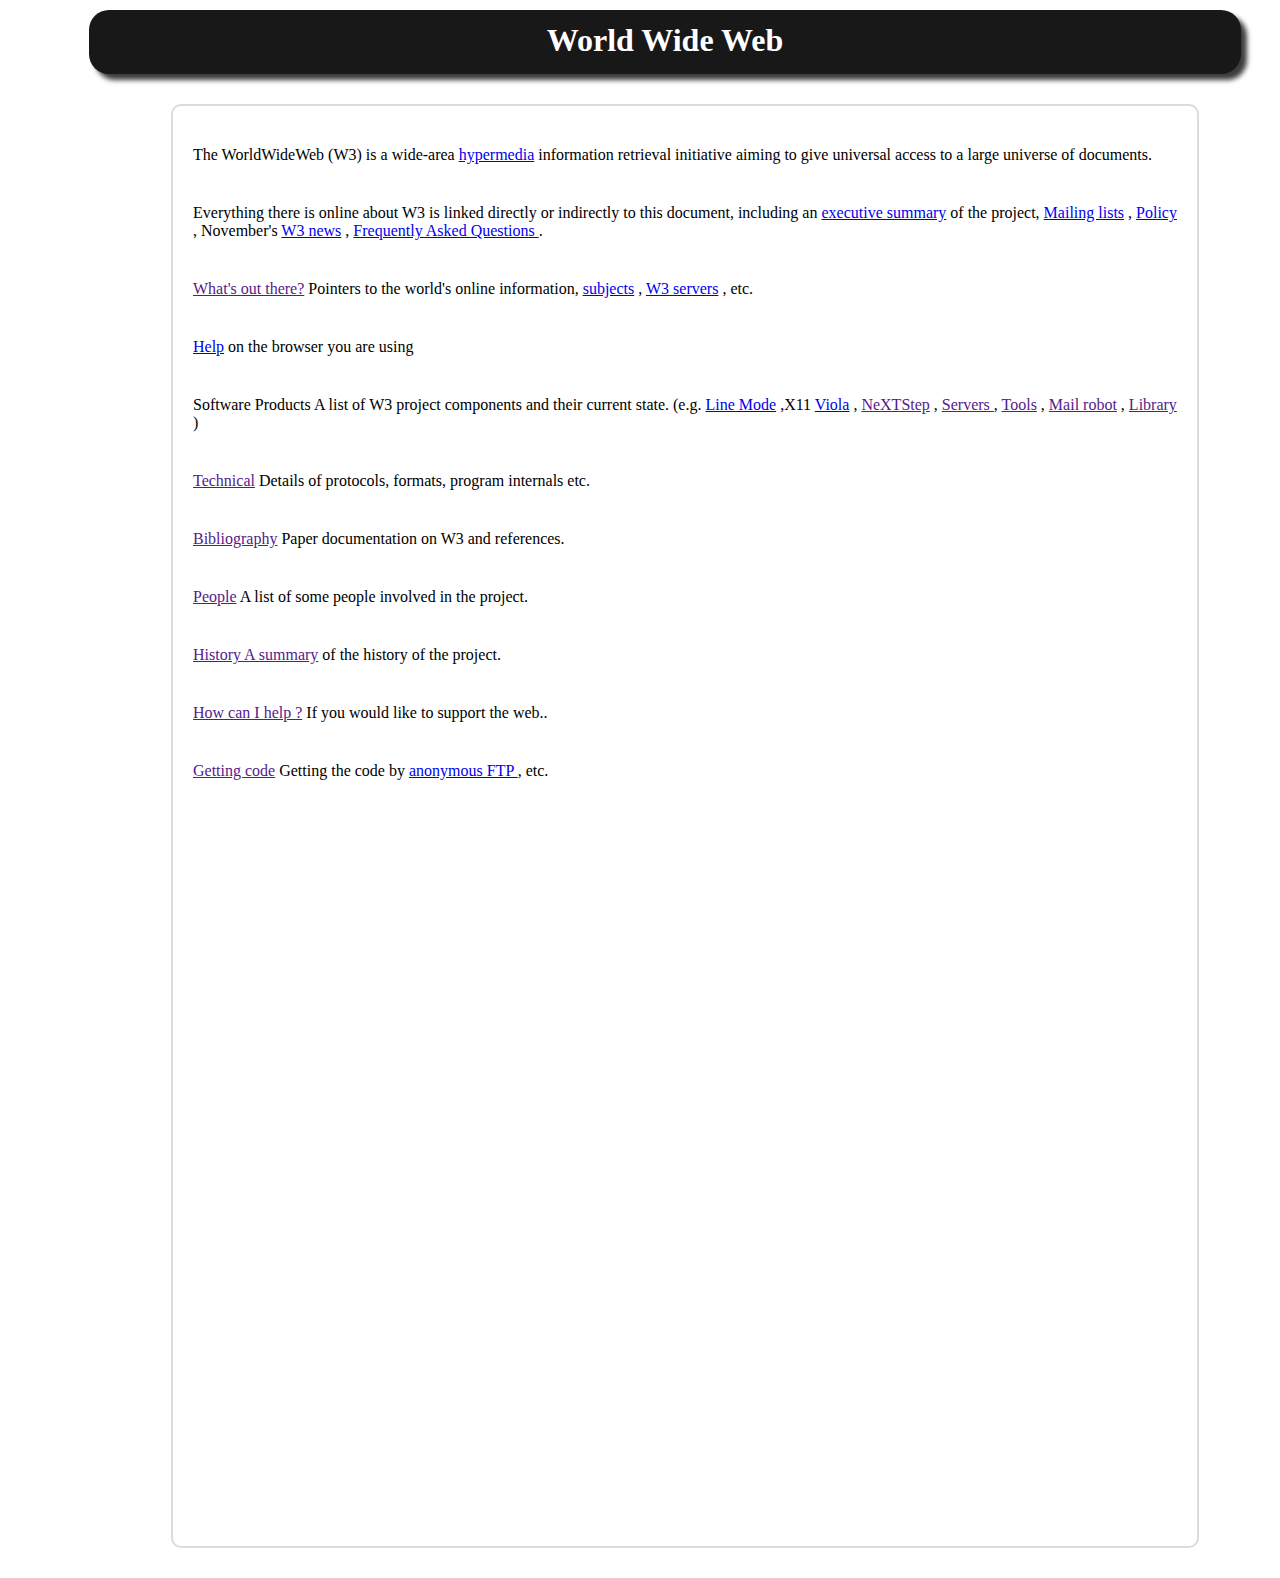
<file: index.html>
<!DOCTYPE html>
<html lang="en">
<head>
    <meta charset="UTF-8">
    <meta http-equiv="X-UA-Compatible" content="IE=edge">
    <meta name="viewport" content="width=device-width, initial-scale=1.0">
    <title>World First Website</title>
    <link rel="stylesheet" href="news.css">
    <link rel="stylesheet" href="main.css">
</head>
<header><h1>World Wide Web</h1></header>
<body>
    <div class="content">
        <div class="contents">
            <div class="top"></div>
            <div class="body">
                <p>
                    The WorldWideWeb (W3) is a wide-area <a href="hypertext.html">hypermedia</a>  information retrieval initiative aiming to give universal access to a large universe of documents.
                </p>
            </div>
            <div class="body">
                <p>
                    Everything there is online about W3 is linked directly or indirectly to this document, including an <a href="1summary.html">executive summary</a> of the project, <a href="mailig.html">Mailing lists</a>  , <a href="policy.html">Policy </a>, November's <a href="w3news.html">W3 news</a> , <a href="fqs.html">Frequently Asked Questions </a> .
                </p>
            </div>
            <div class="body">
                <p>
                   <a href="">What's out there?</a> Pointers to the world's online information, <a href="subject.html"> subjects</a> , <a href="w3server.html">W3 servers</a> , etc.
                </p>
            </div>
            <div class="body">
                <p>
                   <a href="help.html">Help</a>  on the browser you are using
                </p>
            </div>
            <div class="body">
                <p>
                    Software Products A list of W3 project components and their current state. (e.g. <a href="line_mode_browser.html">Line Mode</a>  ,X11 <a href="viola.html">Viola</a>  , <a href="">NeXTStep</a> , <a href="">Servers </a>, <a href="">Tools</a> , <a href="">Mail robot</a> , <a href="">Library</a> )
                </p>
            </div>
            <div class="body">
                <p>
                   <a href="">Technical</a> Details of protocols, formats, program internals etc.
                </p>
            </div>
            <div class="body">
                <p>
                    <a href="">Bibliography</a> Paper documentation on W3 and references.
                </p>
            </div>
            <div class="body">
                <p>
                   <a href="">People</a> A list of some people involved in the project.
                </p>
            </div>
            <div class="body">
                <p>
                   <a href="">History A summary</a> of the history of the project.
                </p>
            </div>
            <div class="body">
                <p>
                  <a href="">How can I help ?</a> If you would like to support the web..
                </p>
            </div>
            <div class="body">
                <p>
                   <a href="">Getting code</a> Getting the code by <a href="anonymousftp.html">anonymous FTP </a>, etc.  
                </p>
            </div>
        </div>
    </div>
</body>
</html>
</file>
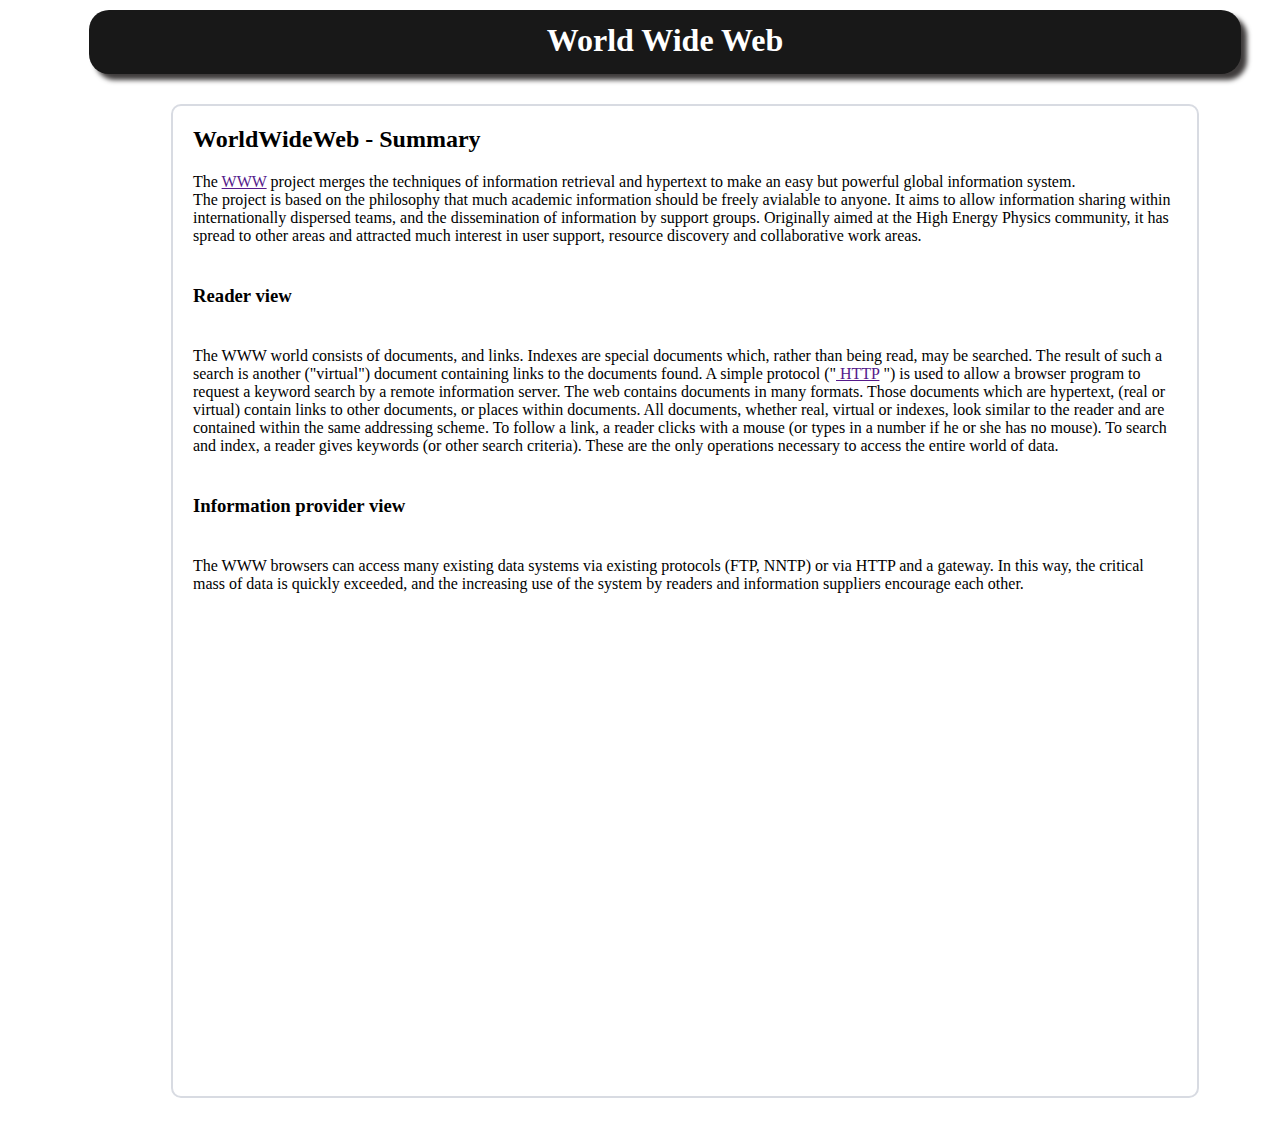
<file: 1summary.html>
<!DOCTYPE html>
<html lang="en">
<head>
    <meta charset="UTF-8">
    <meta http-equiv="X-UA-Compatible" content="IE=edge">
    <meta name="viewport" content="width=device-width, initial-scale=1.0">
    <title>Summary</title>
    <link rel="stylesheet" href="summary.css">
    <link rel="stylesheet" href="main.css">
</head>
<header><h1>World Wide Web</h1></header>

    <body>
        <div class="content">
            <div class="contents">
                <div class="top"><h2>WorldWideWeb - Summary</h2></div>
                <div class="body"><p>The <a href="">WWW</a> project merges the techniques of information retrieval and hypertext to make an easy but powerful global information system.
                    <p>The project is based on the philosophy that much academic information should be freely avialable to anyone. It aims to allow information sharing within internationally dispersed teams, and the dissemination of information by support groups. Originally aimed at the High Energy Physics community, it has spread to other areas and attracted much interest in user support, resource discovery and collaborative work areas.</p></div>
                <div class="body"> <h3>Reader view</h3></div>
                <div class="body"><p>The WWW world consists of documents, and links. Indexes are special documents which, rather than being read, may be searched. The result of such a search is another ("virtual") document containing links to the documents found. A simple protocol ("<a href=""> HTTP</a> ") is used to allow a browser program to request a keyword search by a remote information server.
                    The web contains documents in many formats. Those documents which are hypertext, (real or virtual) contain links to other documents, or places within documents. All documents, whether real, virtual or indexes, look similar to the reader and are contained within the same addressing scheme.
                    To follow a link, a reader clicks with a mouse (or types in a number if he or she has no mouse). To search and index, a reader gives keywords (or other search criteria). These are the only operations necessary to access the entire world of data. </p></div>
                <div class="body"> <h3>Information provider view</h3></div>
                <div class="body"><p>The WWW browsers can access many existing data systems via existing protocols (FTP, NNTP) or via HTTP and a gateway. In this way, the critical mass of data is quickly exceeded, and the increasing use of the system by readers and information suppliers encourage each other.</p></div>
            </div>
        </div>
    </body>
</html>
</file>
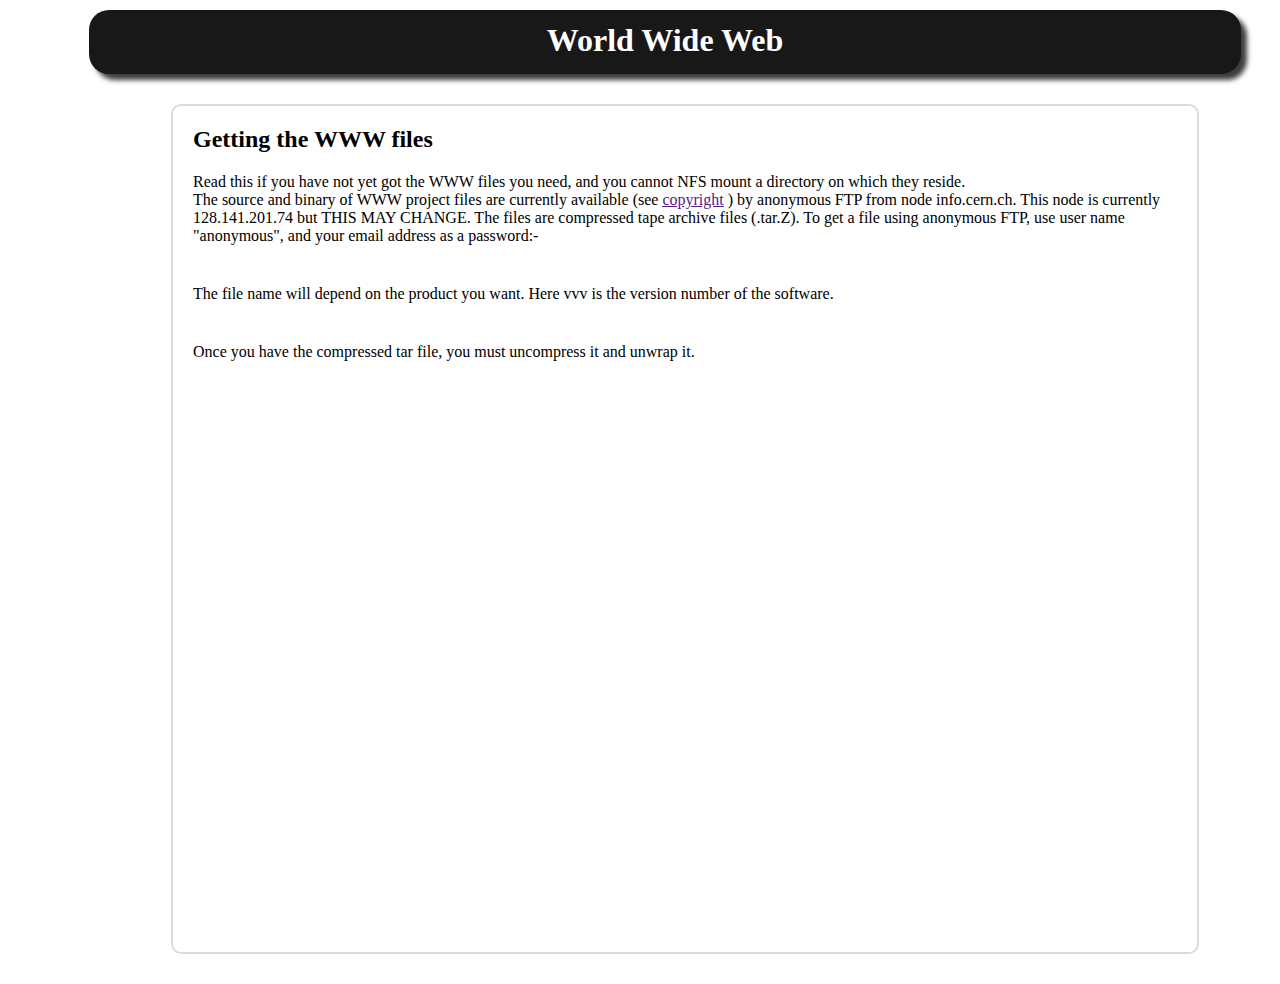
<file: anonymousftp.html>
<!DOCTYPE html>
<html lang="en">
<head>
    <meta charset="UTF-8">
    <meta http-equiv="X-UA-Compatible" content="IE=edge">
    <meta name="viewport" content="width=device-width, initial-scale=1.0">
    <title>Distribution--/LineMode</title>
    <link rel="stylesheet" href="www.css">
    <link rel="stylesheet" href="main.css">
</head>
<header><h1>World Wide Web</h1></header>
<html>
    <head>
        <title></title>
    </head>

    <body>
        <div class="content">
            <div class="contents">
                <div class="top"><h2>Getting the WWW files</h2></div>
                <div class="body"><p>Read this if you have not yet got the WWW files you need, and you cannot NFS mount a directory on which they reside.</p>
                    <p>The source and binary of WWW project files are currently available (see <u><a href="">copyright</a></u> ) by anonymous FTP from node info.cern.ch. This node is currently 128.141.201.74 but THIS MAY CHANGE. The files are compressed tape archive files (.tar.Z). To get a file using anonymous FTP, use user name "anonymous", and your email address as a password:-</p>
                </div>
                <div class="body">
                    <p>The file name will depend on the product you want. Here vvv is the version number of the software.</p>
                </div>
                <div class="body"><p>Once you have the compressed tar file, you must uncompress it and unwrap it. </p></div>
            </div>
        </div>
        
        

        
        

    </body>
</file>
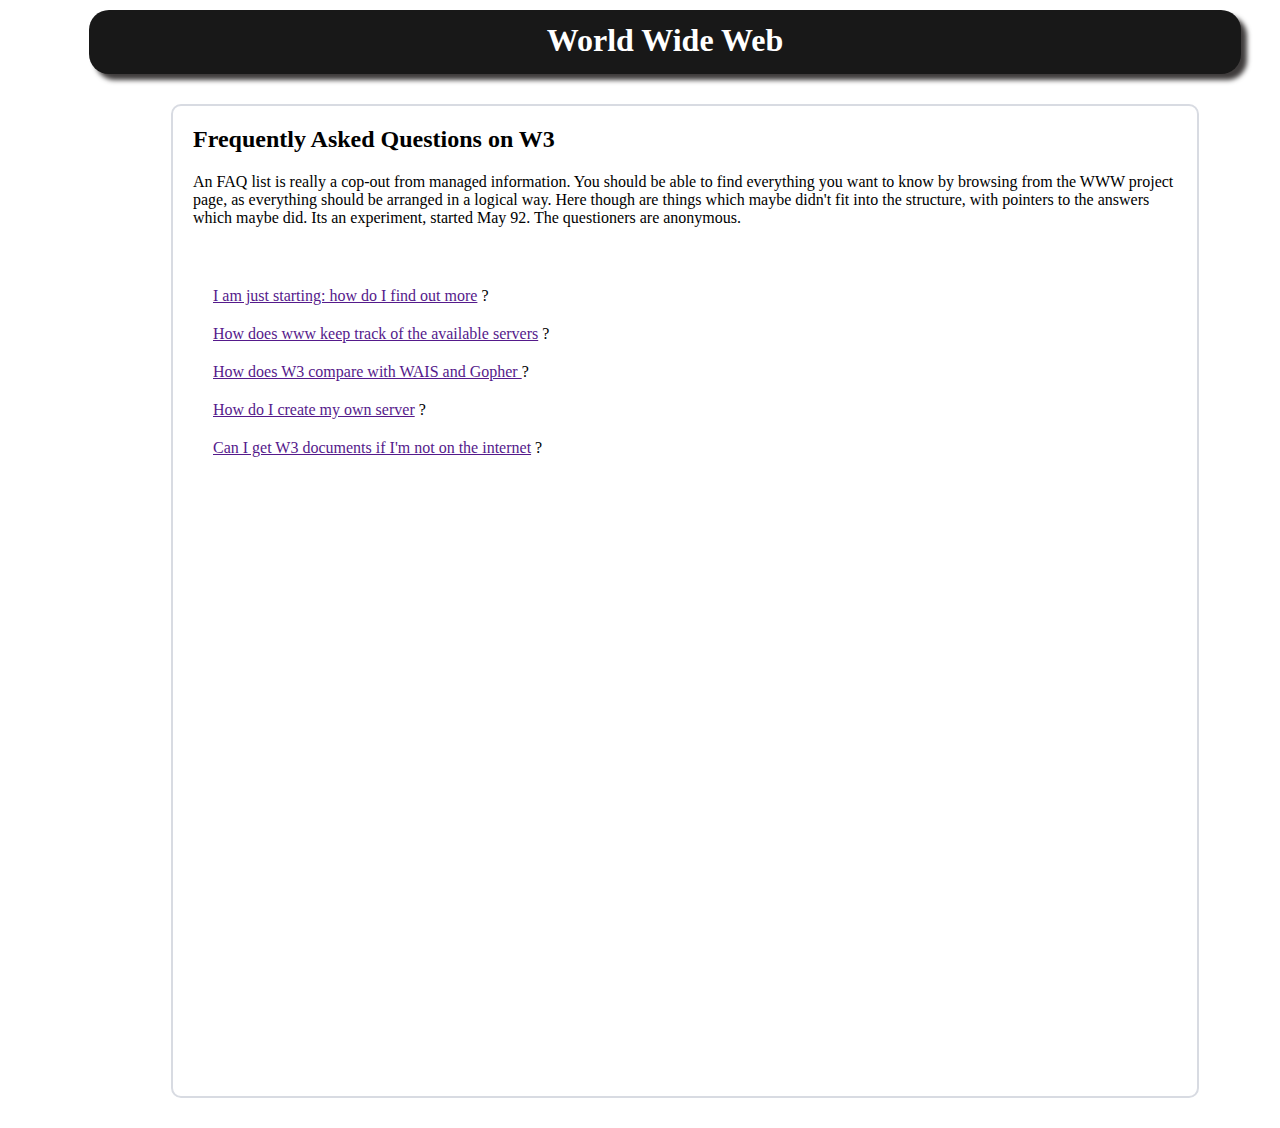
<file: fqs.html>
<!DOCTYPE html>
<html lang="en">
<head>
    <meta charset="UTF-8">
    <meta http-equiv="X-UA-Compatible" content="IE=edge">
    <meta name="viewport" content="width=device-width, initial-scale=1.0">
    <title>Frequently ask question</title>
    <link rel="stylesheet" href="summary.css">
    <link rel="stylesheet" href="main.css">
</head>
<header><h1>World Wide Web</h1></header>
    <body>
        <div class="content">
            <div class="contents">
                <div class="top"><h2>Frequently Asked Questions on W3</h2></div>
                <div class="body"><p>An FAQ list is really a cop-out from managed information. You should be able to find everything you want to know by browsing from the WWW project page, as everything should be arranged in a logical way. Here though are things which maybe didn't fit into the structure, with pointers to the answers which maybe did. Its an experiment, started May 92. The questioners are anonymous.</p></div>
                <div class="body">
                    <ul id="ul-info">
                    <div class="body"><li><a href="">I am just starting: how do I find out more</a> ?</li></div>
                    <div class="body"><li><a href="">How does www keep track of the available servers</a> ?</li></div>
                    <div class="body"><li><a href="">How does W3 compare with WAIS and Gopher </a> ?</li></div>
                    <div class="body"><li><a href="">How do I create my own server</a> ?</li></div>
                    <div class="body"> <li><a href="">Can I get W3 documents if I'm not on the internet</a> ?</li></div>
                </ul>
            </div>
            

            </div>
        </div>
    </body>
</html>
</file>
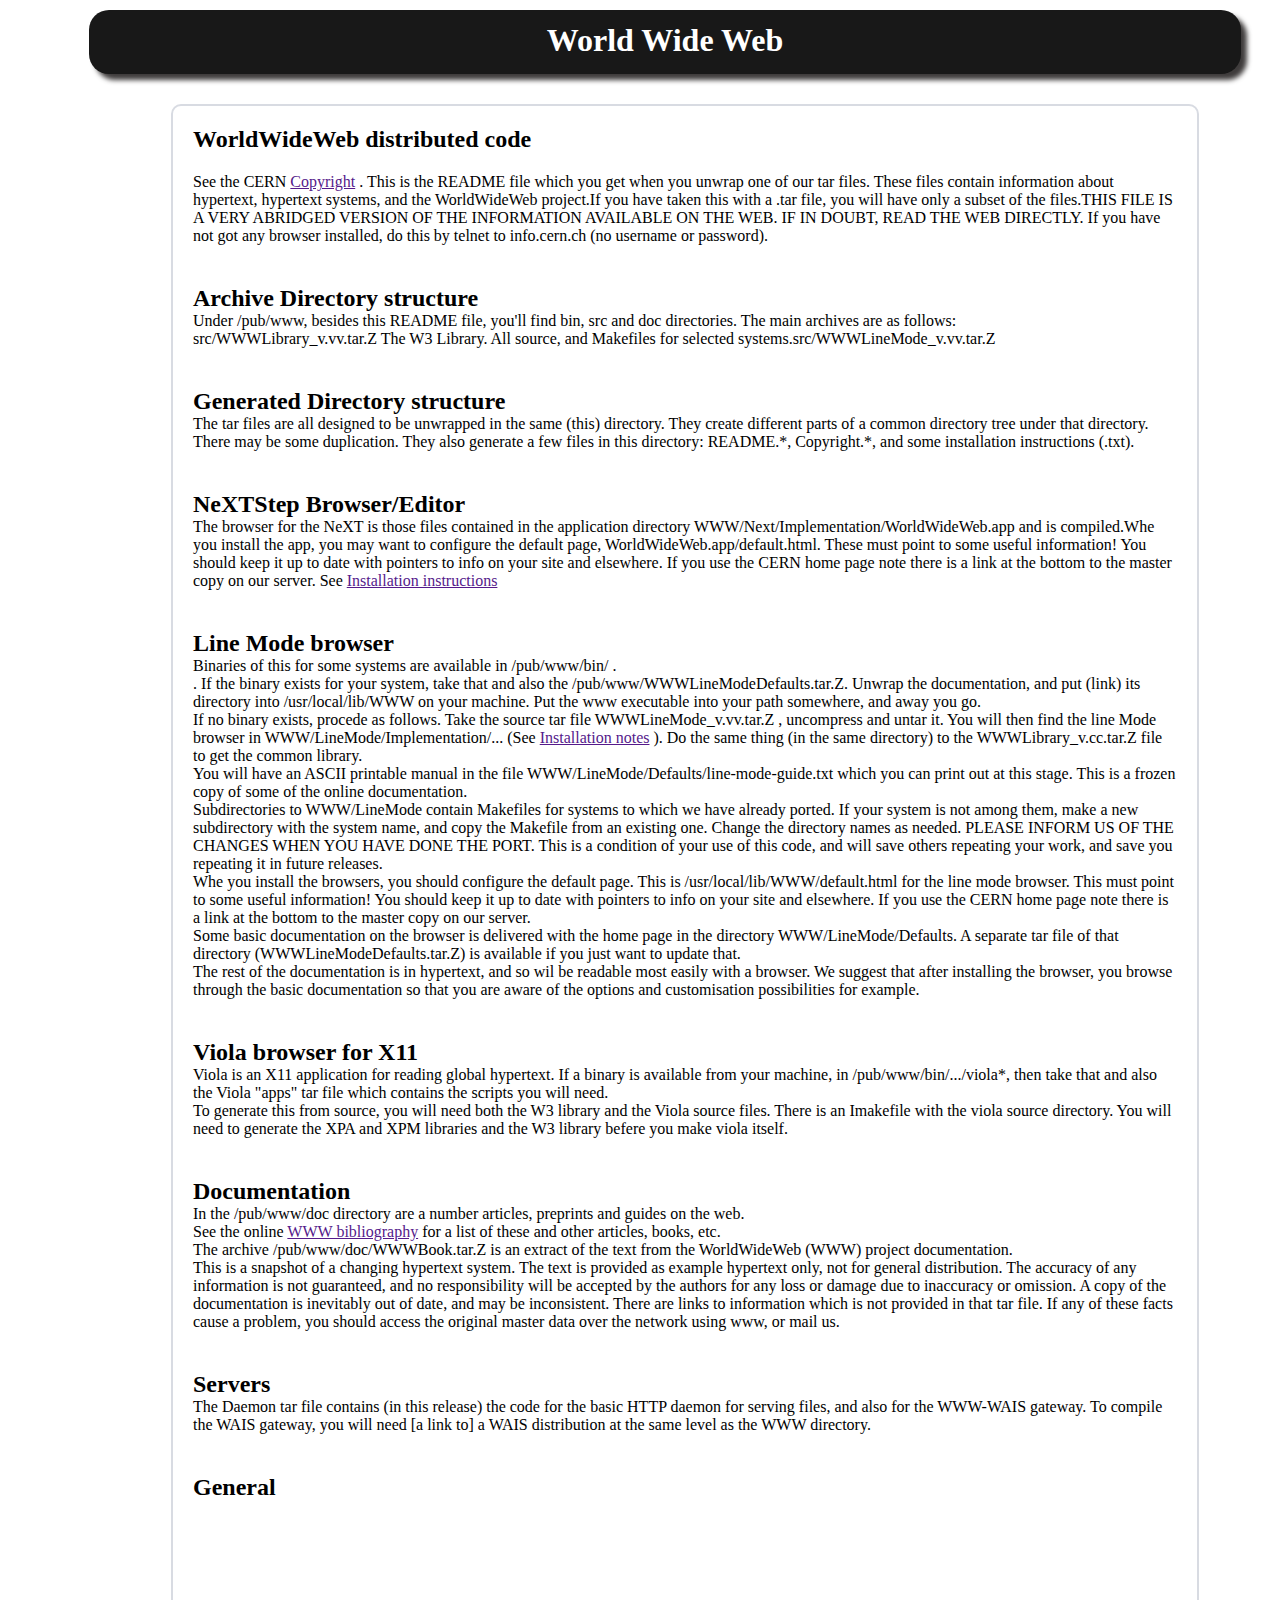
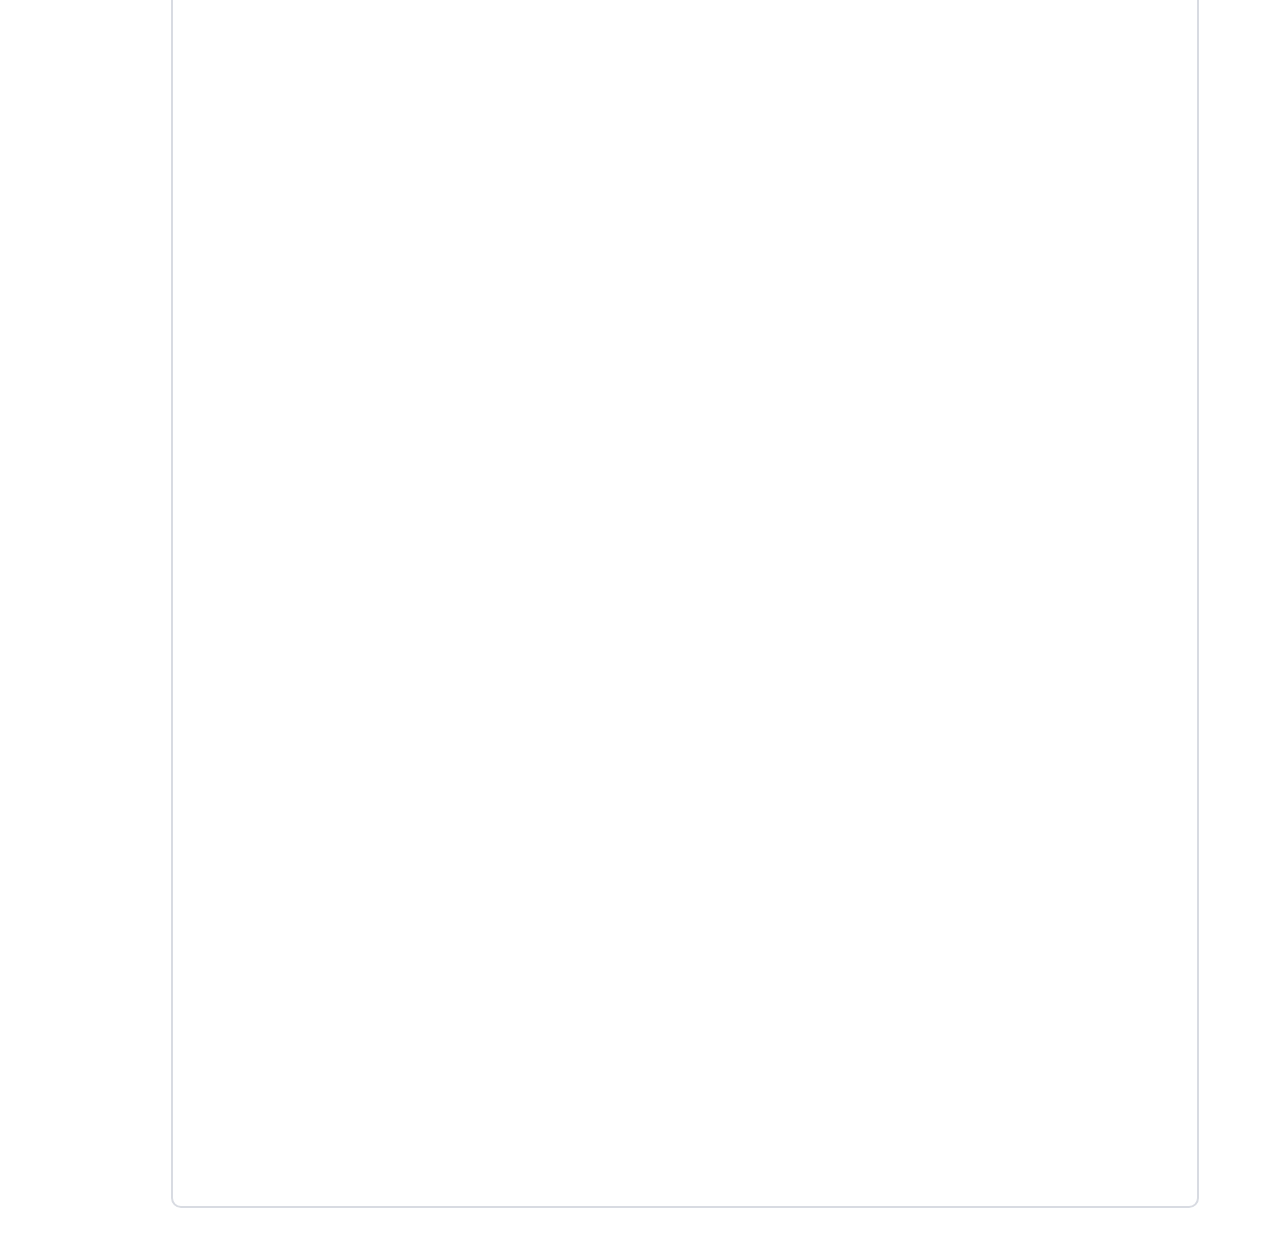
<file: gettingCode.html>
<!DOCTYPE html>
<html lang="en">
<head>
    <meta charset="UTF-8">
    <meta http-equiv="X-UA-Compatible" content="IE=edge">
    <meta name="viewport" content="width=device-width, initial-scale=1.0">
    <title>getting-code</title>
    <link rel="stylesheet" href="getting-code.css">
    <link rel="stylesheet" href="main.css">
</head>
<header><h1>World Wide Web</h1></header>
    <body>
        <div class="content">
            <div class="contents">
                <div class="top"><h2>WorldWideWeb distributed code</h2></div>
                <div class="body">
                    <p>See the CERN <a href="">Copyright</a> . This is the README file which you get when you unwrap one of our tar files. These files contain information about hypertext, hypertext 
                        systems, and the WorldWideWeb project.If you have taken this with a .tar file, you will have only a subset of the files.THIS FILE IS A VERY ABRIDGED VERSION OF THE INFORMATION
                        AVAILABLE ON THE WEB. IF IN DOUBT, READ THE WEB DIRECTLY. If you have not got any browser installed, do this by telnet to info.cern.ch (no username or password).
                    </p>
                </div>
                <div class="body">
                    <h2>Archive Directory structure</h2>
                    <p>Under /pub/www, besides this README file, you'll find bin, src and doc directories. The main archives are as follows:</p>src/WWWLibrary_v.vv.tar.Z
                        The W3 Library. All source, and Makefiles for selected systems.src/WWWLineMode_v.vv.tar.Z
                    </p>
                </div>
                <div class="body">
                    <h2>Generated Directory structure</h2>
                    <p>The tar files are all designed to be unwrapped in the same (this) directory. They create different parts of a common directory tree under that directory. There may be some duplication. They also generate a few files in this directory: README.*, Copyright.*, and some installation instructions (.txt).</p>
                </div>
                <div class="body">
                    <h2>NeXTStep Browser/Editor</h2>
                    <p>The browser for the NeXT is those files contained in the application directory WWW/Next/Implementation/WorldWideWeb.app and is compiled.Whe you install the app, you may want to configure the default page, WorldWideWeb.app/default.html. These must point to some useful information! You should keep it up to date with pointers to info on your site and elsewhere. If you use the CERN home page note there is a link at the bottom to the master copy on our server. See <a href="">Installation instructions</a></p>
                </div>
                <div class="body">
                    <h2>Line Mode browser</h2>
                    <p>Binaries of this for some systems are available in /pub/www/bin/ .</p>

                    <p>. If the binary exists for your system, take that and also the /pub/www/WWWLineModeDefaults.tar.Z. Unwrap the documentation, and put (link) its directory into /usr/local/lib/WWW on your machine. Put the www executable into your path somewhere, and away you go.</p>

                    <p>If no binary exists, procede as follows. Take the source tar file WWWLineMode_v.vv.tar.Z , uncompress and untar it. You will then find the line Mode browser in WWW/LineMode/Implementation/... (See <a href="">Installation notes</a> ). Do the same thing (in the same directory) to the WWWLibrary_v.cc.tar.Z file to get the common library.</p>
                    <p>You will have an ASCII printable manual in the file WWW/LineMode/Defaults/line-mode-guide.txt which you can print out at this stage. This is a frozen copy of some of the online documentation.</p>

                    <p>Subdirectories to WWW/LineMode contain Makefiles for systems to which we have already ported. If your system is not among them, make a new subdirectory with the system name, and copy the Makefile from an existing one. Change the directory names as needed. PLEASE INFORM US OF THE CHANGES WHEN YOU HAVE DONE THE PORT. This is a condition of your use of this code, and will save others repeating your work, and save you repeating it in future releases.</p>
                    <p>Whe you install the browsers, you should configure the default page. This is /usr/local/lib/WWW/default.html for the line mode browser. This must point to some useful information! You should keep it up to date with pointers to info on your site and elsewhere. If you use the CERN home page note there is a link at the bottom to the master copy on our server.</p>

                    <p>Some basic documentation on the browser is delivered with the home page in the directory WWW/LineMode/Defaults. A separate tar file of that directory (WWWLineModeDefaults.tar.Z) is available if you just want to update that.</p>
                    <p>The rest of the documentation is in hypertext, and so wil be readable most easily with a browser. We suggest that after installing the browser, you browse through the basic documentation so that you are aware of the options and customisation possibilities for example.</p>

                </div>
                <div class="body">
                    <h2>Viola browser for X11</h2>
                    <p>Viola is an X11 application for reading global hypertext. If a binary is available from your machine, in /pub/www/bin/.../viola*, then take that and also the Viola "apps" tar file which contains the scripts you will need.</p>
                    <p>To generate this from source, you will need both the W3 library and the Viola source files. There is an Imakefile with the viola source directory. You will need to generate the XPA and XPM libraries and the W3 library befere you make viola itself.</p>  
                </div>
                <div class="body">
                    <h2>Documentation</h2>
                    <p>In the /pub/www/doc directory are a number articles, preprints and guides on the web.</p>
                    <p>See the online <a href="">WWW bibliography</a> for a list of these and other articles, books, etc.</p>
                    <p>The archive /pub/www/doc/WWWBook.tar.Z is an extract of the text from the WorldWideWeb (WWW) project documentation.</p>
                    <p>This is a snapshot of a changing hypertext system. The text is provided as example hypertext only, not for general distribution. The accuracy of any information is not guaranteed, and no responsibility will be accepted by the authors for any loss or damage due to inaccuracy or omission. A copy of the documentation is inevitably out of date, and may be inconsistent. There are links to information which is not provided in that tar file. If any of these facts cause a problem, you should access the original master data over the network using www, or mail us.</p>
                </div>
                <div class="body">
                    <h2>Servers</h2>
                    <p>The Daemon tar file contains (in this release) the code for the basic HTTP daemon for serving files, and also for the WWW-WAIS gateway. To compile the WAIS gateway, you will need [a link to] a WAIS distribution at the same level as the WWW directory.</p>
                </div>
                <div class="body">
                    <h2>General</h2>
                </div>
            </div>
        </div>
        
        
        


        








        

        

        
        

       

        

       


        

    </body>
</file>
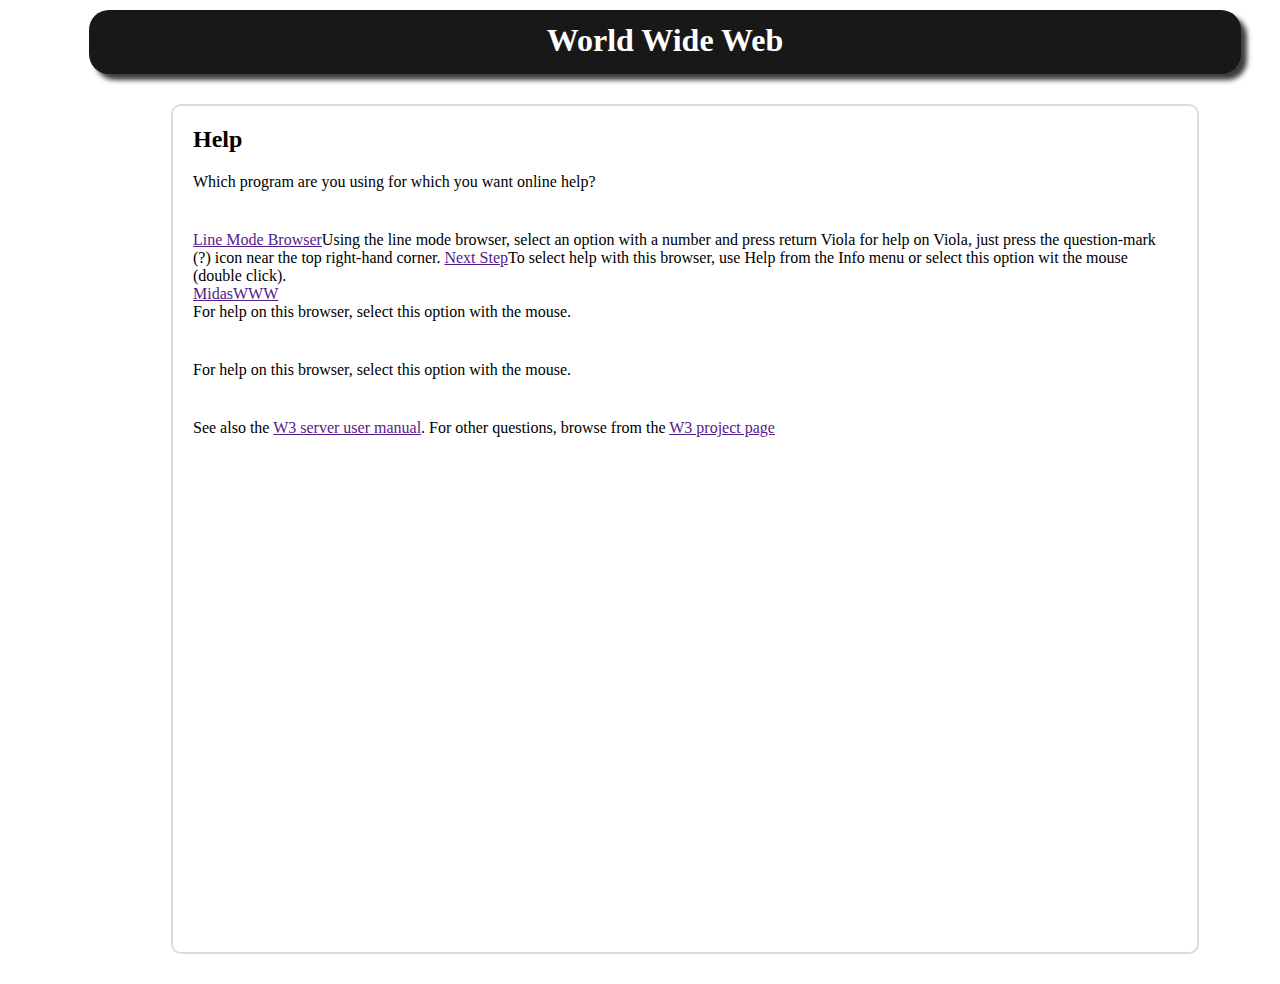
<file: help.html>
<!DOCTYPE html>
<html lang="en">
<head>
    <meta charset="UTF-8">
    <meta http-equiv="X-UA-Compatible" content="IE=edge">
    <meta name="viewport" content="width=device-width, initial-scale=1.0">
    <title>Help</title>
    <link rel="stylesheet" href="www.css">
    <link rel="stylesheet" href="main.css">
</head>
<header><h1>World Wide Web</h1></header>
    <body>
        <div class="content">
            <div class="contents">
                <div class="top"><h2>Help</h2></div>
                <div class="body"><p>Which program are you using for which you want online help?</p></div>
                <div class="body"><p><a href="">Line Mode Browser</a>Using the line mode browser, select an option with a number and press return Viola for help on Viola, just press the question-mark (?) icon near the top right-hand corner. <a href="">Next Step</a>To select help with this browser, use Help from the Info menu or select this option wit the mouse (double click). <br><a href="">MidasWWW</a> <br>For help on this browser, select this option with the mouse.</p></div>
                <div class="body"><p>For help on this browser, select this option with the mouse. </p></div>
                <div class="body"><p>See also the <a href="">W3 server user manual</a>. For other questions, browse from the <a href="">W3 project page</a></p></div>
            </div>
        </div>
        
        

        

        

        
        
    </body>
</file>
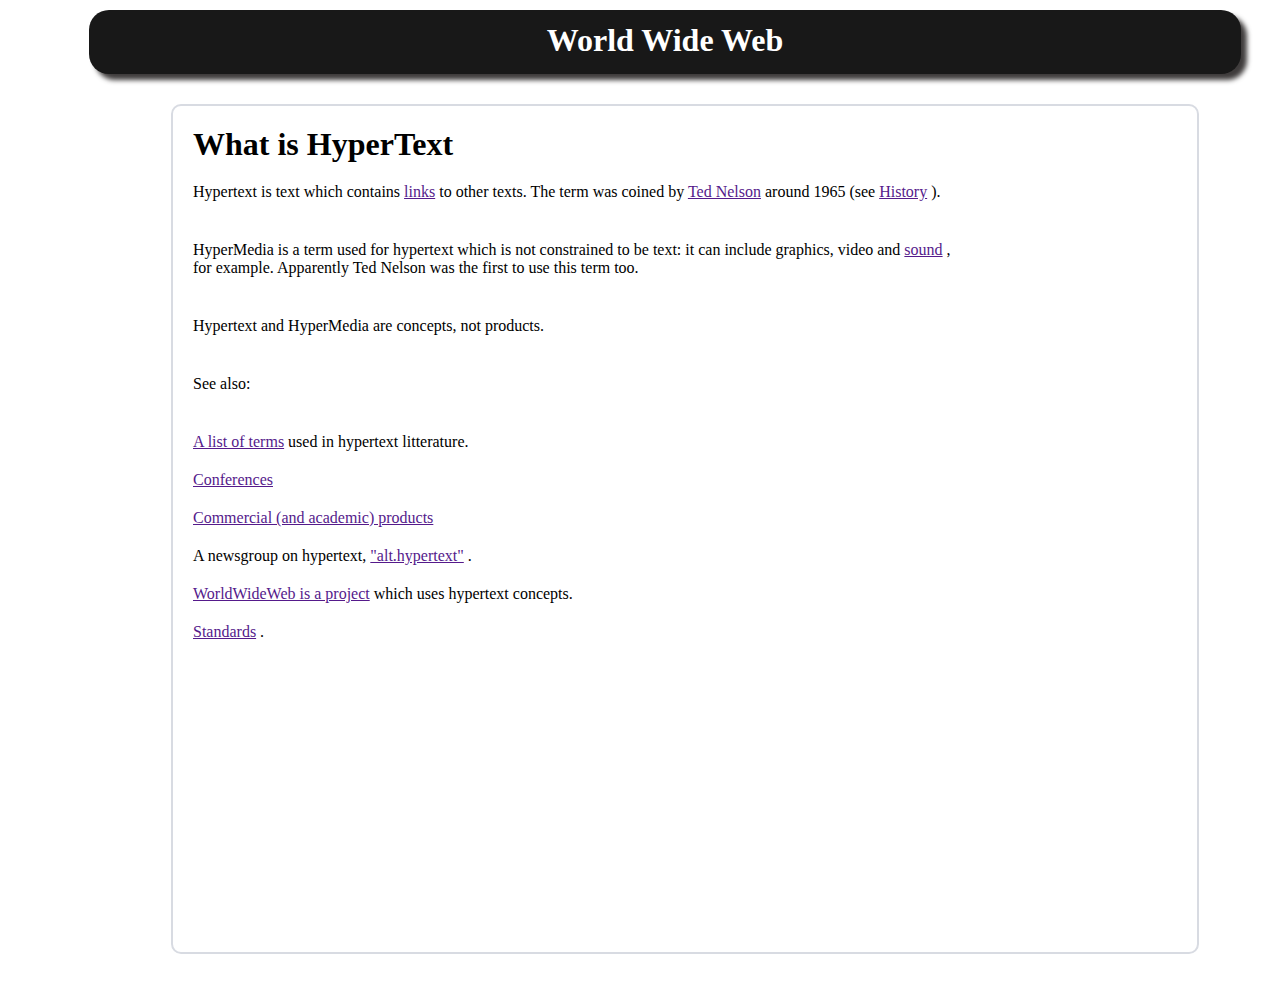
<file: hypertext.html>
<!DOCTYPE html>
<html lang="en">
<head>
    <meta charset="UTF-8">
    <meta http-equiv="X-UA-Compatible" content="IE=edge">
    <meta name="viewport" content="width=device-width, initial-scale=1.0">
    <title>Hypertext</title>
    <link rel="stylesheet" href="www.css">
    <link rel="stylesheet" href="main.css">
</head>
<header><h1>World Wide Web</h1></header>
<body>
    <div class="content">
        <div class="contents">
            <div class="top"><h1>What is HyperText</h1></div>
            <div class="body"><p>Hypertext is text which contains <a href="">links</a> to other texts. The term was coined by <a href="">Ted Nelson</a> around 1965 (see <a href="">History</a> ).</p>
            </div>
            <div class="body"><p>HyperMedia is a term used for hypertext which is not constrained to be text: it can include graphics, video and <a href="">sound</a>  , <br> for example. Apparently Ted Nelson was the first to use this term too.</p></div>
            <div class="body"><p>Hypertext and HyperMedia are concepts, not products.</p></div>
            <div class="body">
                <p>See also:</p>
            </div>
               <ul id="ul-info">
                 <div class="body"><li><a href="">A list of terms</a> used in hypertext litterature.</li></div>
                 <div class="body"><li><a href="">Conferences</a></li></div>
                 <div class="body"> <li><a id="" href="">Commercial (and academic) products</a></li></div>
                 <div class="body"> <li>A newsgroup on hypertext, <a href="">"alt.hypertext"</a> .</li></div>
                 <div class="body"><li><a href="">WorldWideWeb is a project</a> which uses hypertext concepts.</li></div>
                 <div class="body"><a href="">Standards</a> .</div>
                </ul>
        </div>
    </div>
</body>
</html>
</file>
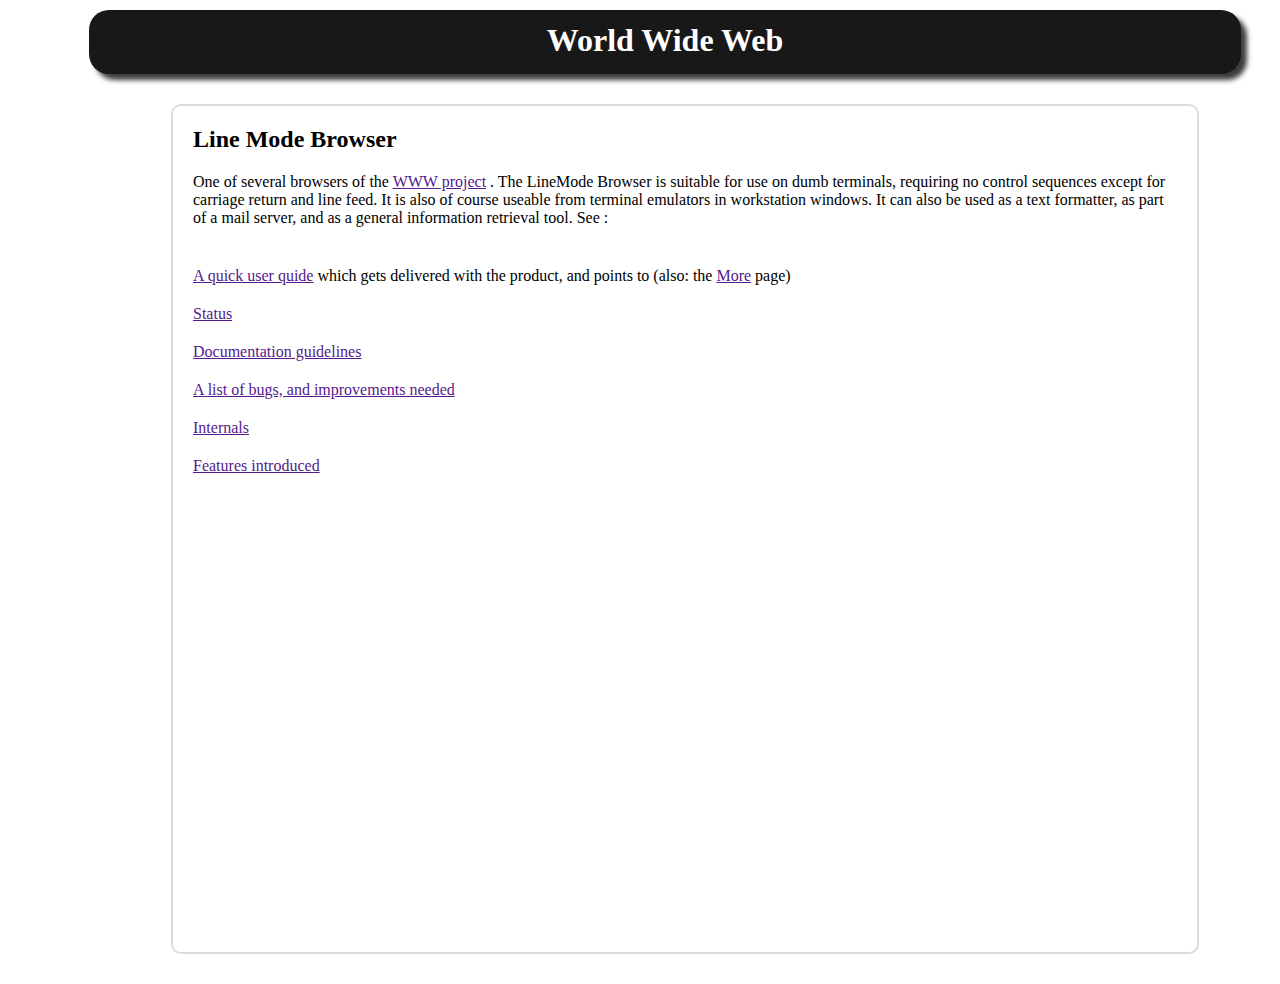
<file: line_mode_browser.html>
<!DOCTYPE html>
<html lang="en">
<head>
    <meta charset="UTF-8">
    <meta http-equiv="X-UA-Compatible" content="IE=edge">
    <meta name="viewport" content="width=device-width, initial-scale=1.0">
    <title>Linneee Mode Browser</title>
    <link rel="stylesheet" href="www.css">
    <link rel="stylesheet" href="main.css">
</head>
<header><h1>World Wide Web</h1></header>
    <body>
        <div class="content">
            <div class="contents">
                <div class="top"><h2>Line Mode Browser</h2></div>
                <div class="body"><p>One of several browsers of the <a href="">WWW project</a> . The LineMode Browser is suitable for use on dumb terminals, requiring no control sequences except for carriage return and line feed. It is also of course useable from terminal emulators in workstation windows. It can also be used as a text formatter, as part of a mail server, and as a general information retrieval tool. See : </p></div>
                <ul id="ul-info">
                    <div class="body"><li><a href="">A quick user quide</a> which gets delivered with the product, and points to (also: the <a href="">More</a> page)</li></div>
                    <div class="body"><li><a href="">Status</a></li></div>
                    <div class="body"><li><a href="">Documentation guidelines</a></li></div>
                    <div class="body"><li><a href="">A list of bugs, and improvements needed</a></li></div>
                    <div class="body"><li><a href="">Internals</a></li></div>
                    <div class="body"><li><a href="">Features introduced</a></li></div>
                </ul>
                

            </div>
        </div>
    </body>
</html>
</file>
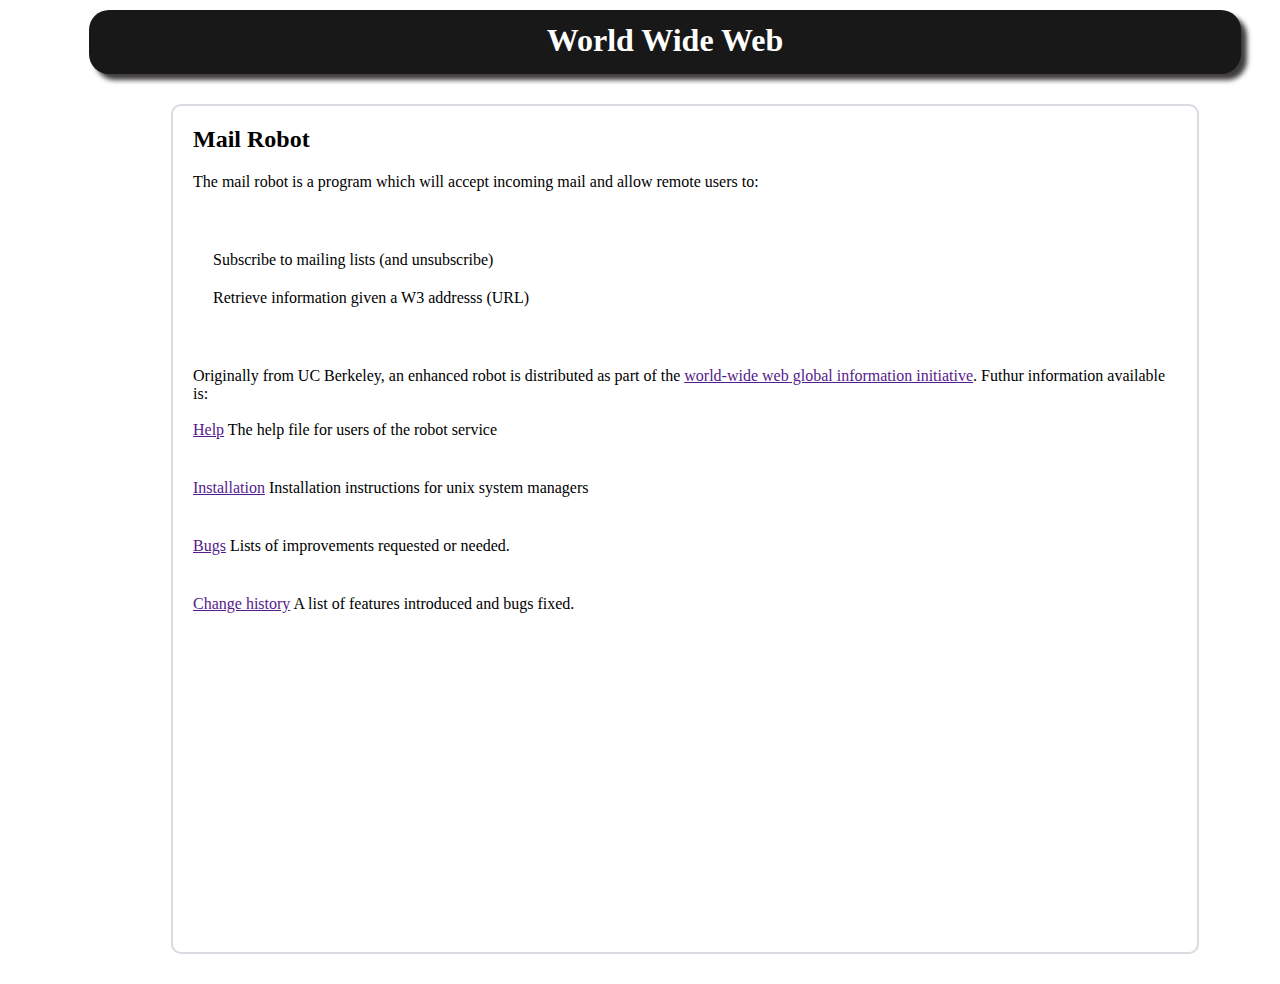
<file: mailig.html>
<!DOCTYPE html>
<html lang="en">
<head>
    <meta charset="UTF-8">
    <meta http-equiv="X-UA-Compatible" content="IE=edge">
    <meta name="viewport" content="width=device-width, initial-scale=1.0">
    <title>Mailing list</title>
    <link rel="stylesheet" href="www.css">
    <link rel="stylesheet" href="main.css">
</head>
<header><h1>World Wide Web</h1></header>
    <body>
        <div class="content">
            <div class="contents">
                <div class="top"><h2>Mail Robot</h2></div>
                <div class="body"><p>The mail robot is a program which will accept incoming mail and allow remote users to:</p></div>
                <div class="body">
                    <ul id="ul-info">
                    <div class="body"><li>Subscribe to mailing lists (and unsubscribe)</li></div>
                    <div class="body"><li>Retrieve information given a W3 addresss (URL)</li></div>
                </ul>
            </div>
            <div class="body">
                <p>
                    Originally from UC Berkeley, an enhanced robot is distributed as part of the <a href="">world-wide web global information initiative</a>. Futhur information available is:
                </p>
                <br>
                <p>
                    <a href="">Help</a> The help file for users of the robot service
                 </p>
            </div>
            <div class="body">
               <a href="">Installation</a> Installation instructions for unix system managers
            </div>
            <div class="body">
                <p> <a href="">Bugs</a> Lists of improvements requested or needed.</p>
            </div>
            
            <div class="body">
               <p> <a href="">Change history</a> A list of features introduced and bugs fixed.</p>
            </div>
        </div>
    </body>
</html>
</file>
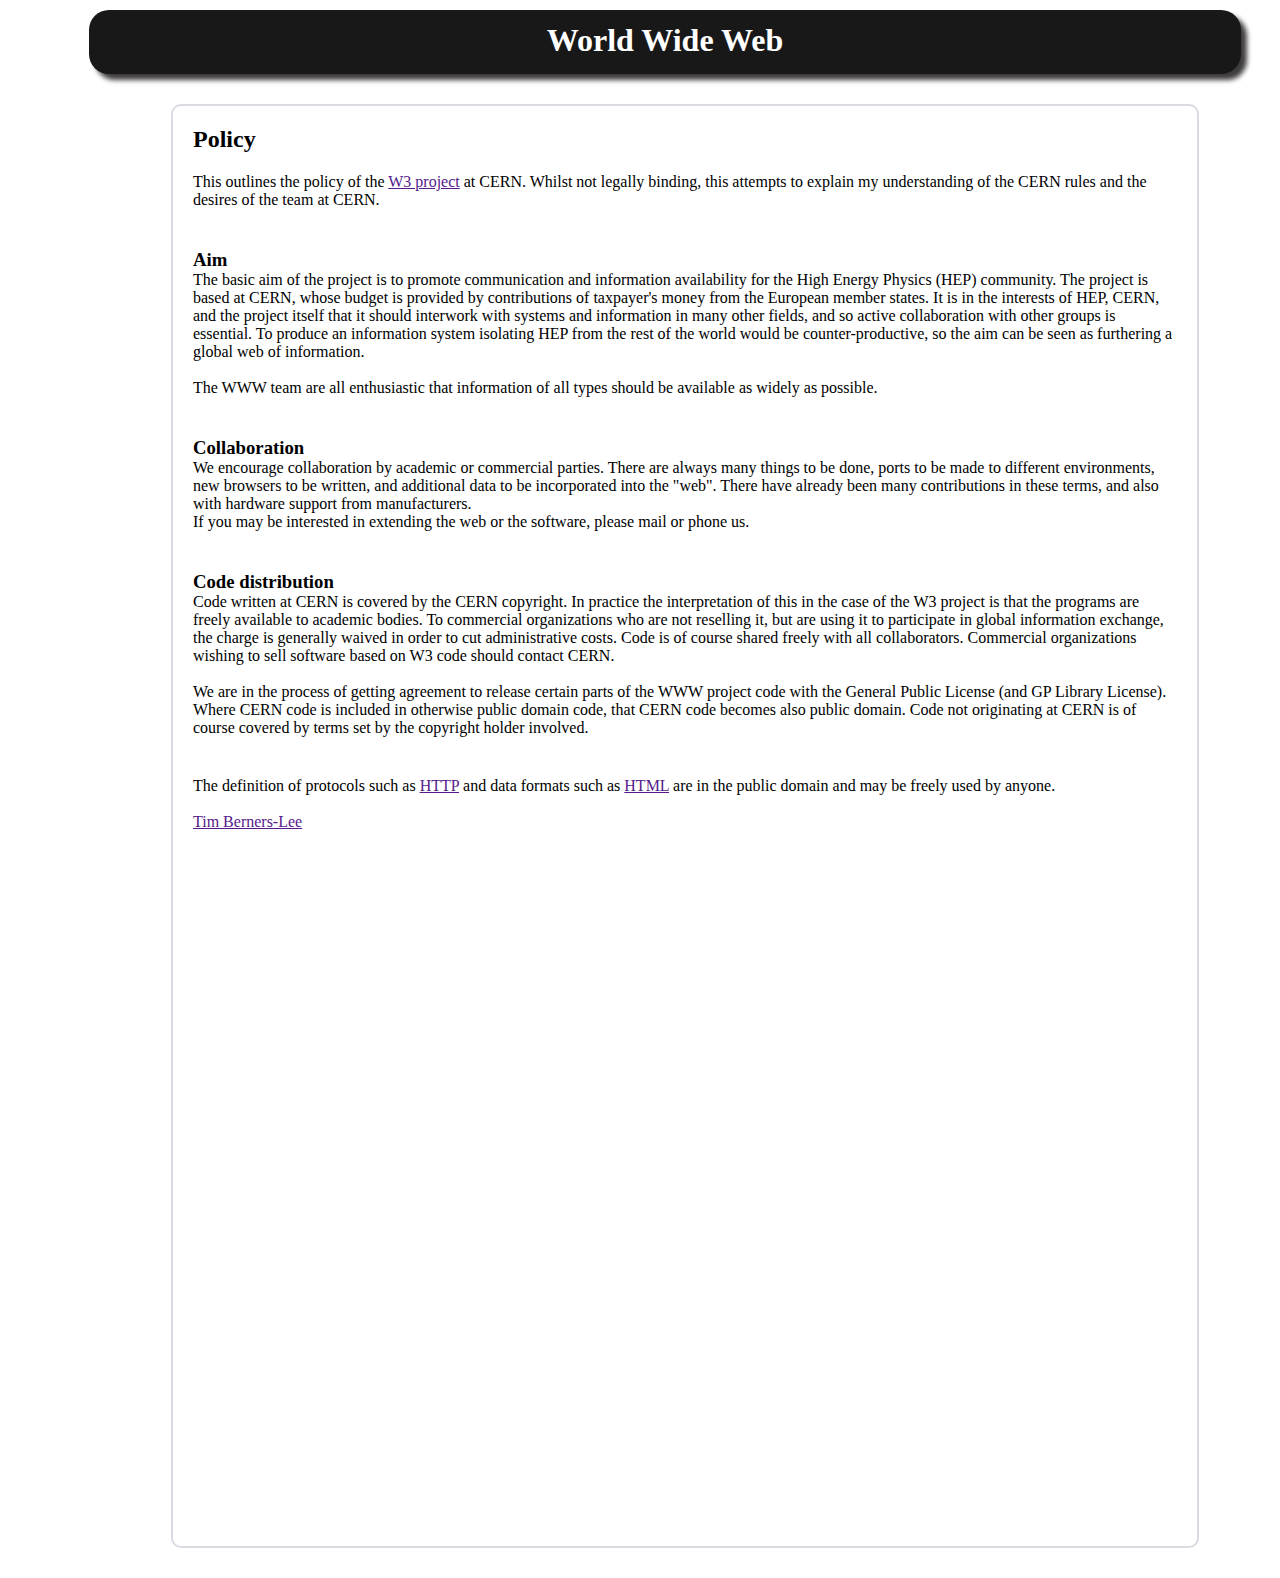
<file: policy.html>
<!DOCTYPE html>
<html lang="en">
<head>
    <meta charset="UTF-8">
    <meta http-equiv="X-UA-Compatible" content="IE=edge">
    <meta name="viewport" content="width=device-width, initial-scale=1.0">
    <title>Policy</title>
    <link rel="stylesheet" href="news.css">
    <link rel="stylesheet" href="main.css">
</head>
<header><h1>World Wide Web</h1></header>
    <body>
        <div class="content">
            <div class="contents">
                <div class="top"><h2>Policy</h2></div>
                <div class="body">
                    
                    <p>
                        This outlines the policy of the <a href="">W3 project</a> at CERN. Whilst not legally binding, this attempts to explain my understanding of the CERN rules and the desires of the team at CERN.

                    </p>

                </div>
                <div class="body">
                    <h3>Aim</h3>
                    <p>
                        The basic aim of the project is to promote communication and information availability for the High Energy Physics (HEP) community. The project is based at CERN, whose budget is provided by contributions 
                        of taxpayer's money from the European member states. It is in the interests of HEP, CERN, and the project itself that it should interwork with systems and information in many other fields, and so active 
                        collaboration with other groups is essential. To produce an information system isolating HEP from the rest of the world would be counter-productive,
                        so the aim can be seen as furthering a global web of information. 
                    </p> 
                    <br>
                    <p>
                        The WWW team are all enthusiastic that information of all types should be available as widely as possible.
                    </p>

                </div>
                <div class="body"><h3>Collaboration</h3>
                    <p>
                        We encourage collaboration by academic or commercial parties. There are always many things to be done, ports to be made to different environments, new browsers to be written, and additional data to be incorporated 
                        into the "web". There have already been many contributions in these terms, and also with hardware support from manufacturers. <br>
                        If you may be interested in extending the web or the software, please mail or phone us.
                    </p>
            </div>
                <div class="body">
                    <h3>Code distribution</h3>
                    <p>
                        Code written at CERN is covered by the CERN copyright. In practice the interpretation of this in the case of the W3 project is that the programs are freely available to academic bodies. To commercial organizations 
                        who are not reselling it, but are using it to participate in global information exchange, the charge is generally waived in order to cut administrative costs. Code is of course shared freely with all collaborators.
                        Commercial organizations wishing to sell software based on W3 code should contact CERN.
                        <br><br>
                        We are in the process of getting agreement to release certain parts of the WWW project code with the General Public License (and GP Library License).
                        Where CERN code is included in otherwise public domain code, that CERN code becomes also public domain. Code not originating at CERN is of course covered by terms set by the copyright holder involved.
                    </p> 
                </div>
                <div class="body">
                    <p>
                        The definition of protocols such as <a href="">HTTP</a> and data formats such as <a href="">HTML</a> are in the public domain and may be freely used by anyone.
                    </p>
                    <br>
                    <a href="">Tim Berners-Lee</a>
                </div>
            </div>
        </div>
    </body>
</html>
</file>
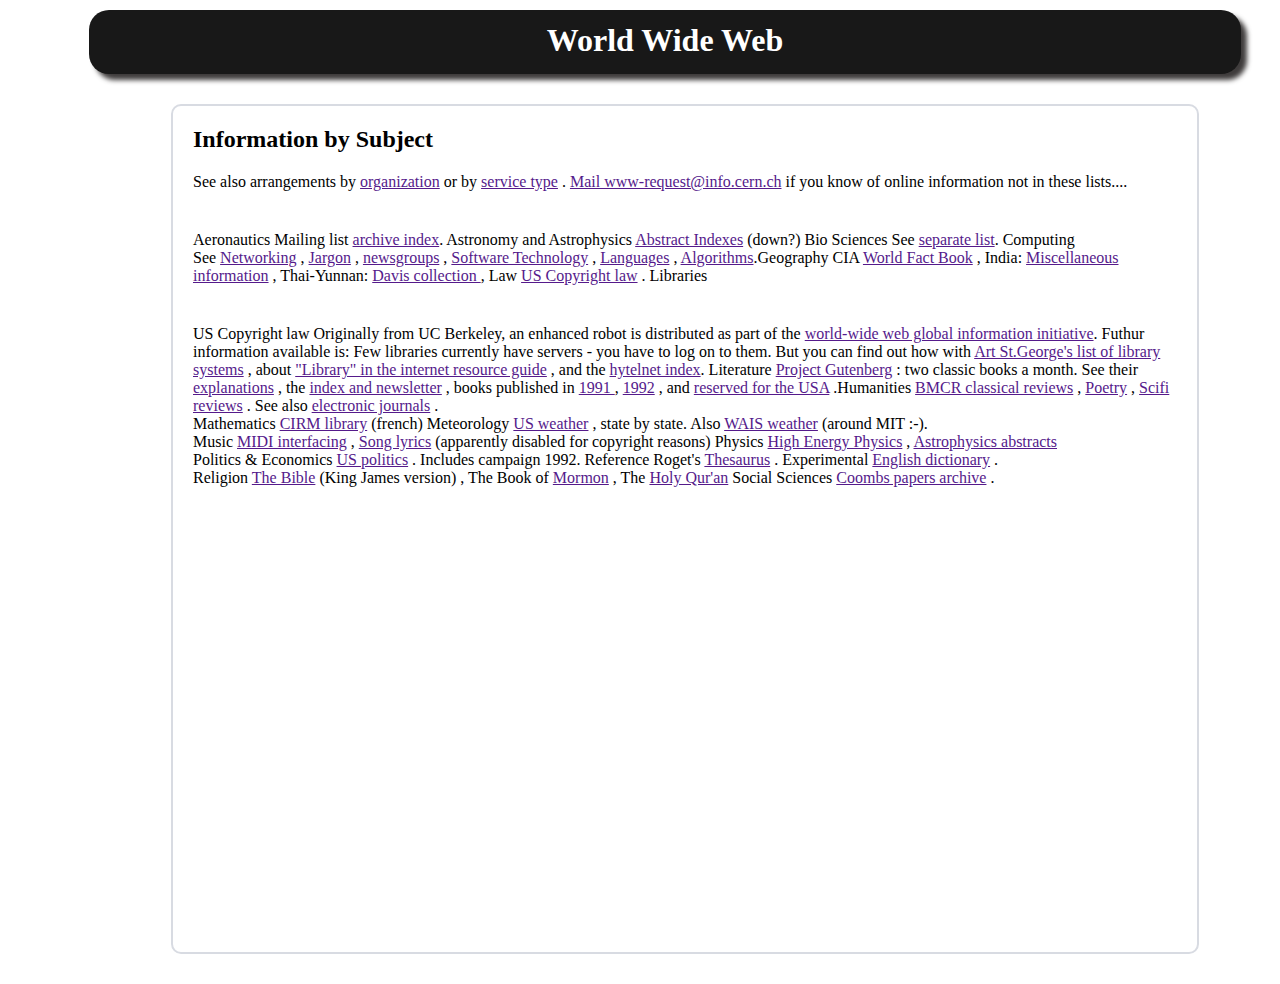
<file: subject.html>
<!DOCTYPE html>
<html lang="en">
<head>
    <meta charset="UTF-8">
    <meta http-equiv="X-UA-Compatible" content="IE=edge">
    <meta name="viewport" content="width=device-width, initial-scale=1.0">
    <title>Subject</title>
    <link rel="stylesheet" href="www.css">
    <link rel="stylesheet" href="main.css">
</head>
<header><h1>World Wide Web</h1></header>
    <body>
        <div class="content">
            <div class="contents">
                <div class="top"><h2>Information by Subject</h2></div>
                <div class="body"><p>See also arrangements by <a href="">organization</a> or by <a href="">service type</a> . <a href="">Mail www-request@info.cern.ch</a> if you know of online information not in these lists....</p></div>
                <div class="body">
                    <p>
                        Aeronautics Mailing list <a href="">archive index</a>. Astronomy and Astrophysics <a href="">Abstract Indexes</a> (down?) Bio Sciences See <a href="">separate list</a>. Computing <br>
                        See <a href="">Networking</a> , <a href="">Jargon</a> , <a href="">newsgroups</a> , <a href="">Software Technology</a> , <a href="">Languages</a> , <a href="">Algorithms</a>.Geography
                        CIA <a href="">World Fact Book</a> , India: <a href="">Miscellaneous information</a> , Thai-Yunnan: <a href="">Davis collection </a>, Law <a href="">US Copyright law</a> . Libraries
                    </p>
            </div>
            <div class="body">
                <p>US Copyright law
                    Originally from UC Berkeley, an enhanced robot is distributed as part of the <a href="">world-wide web global information initiative</a>. Futhur information available is:
                    Few libraries currently have servers - you have to log on to them. But you can find out how with <a href="">Art St.George's list of library systems</a> , about <a href="">"Library" in the internet resource guide</a> , and the <a href="">hytelnet index</a>.
                    Literature <a href="">Project Gutenberg</a> : two classic books a month. See their <a href="">explanations</a> , the <a href="">index and newsletter</a> , books published in <a href="">1991 </a>, <a href="">1992</a> , and <a href="">reserved for the USA</a> .Humanities <a href="">BMCR classical reviews</a> , <a href="">Poetry</a> , <a href="">Scifi reviews</a> . See also <a href="">electronic journals</a> . <br>
                    Mathematics <a href="">CIRM library</a> (french) Meteorology <a href="">US weather</a> , state by state. Also <a href="">WAIS weather</a> (around MIT :-). <br>
                    Music <a href=""> MIDI interfacing</a> , <a href="">Song lyrics</a> (apparently disabled for copyright reasons) Physics <a href="">High Energy Physics</a> , <a href="">Astrophysics abstracts</a> <br>
                    Politics & Economics <a href="">US politics</a> . Includes campaign 1992. Reference Roget's <a href="">Thesaurus</a> . Experimental <a href="">English dictionary</a> . <br>
                    Religion <a href="">The Bible</a> (King James version) , The Book of <a href="">Mormon</a> , The <a href="">Holy Qur'an</a> Social Sciences <a href="">Coombs papers archive</a> .
                </p>
            </div>
        </div>
    </body>
</html>
</file>
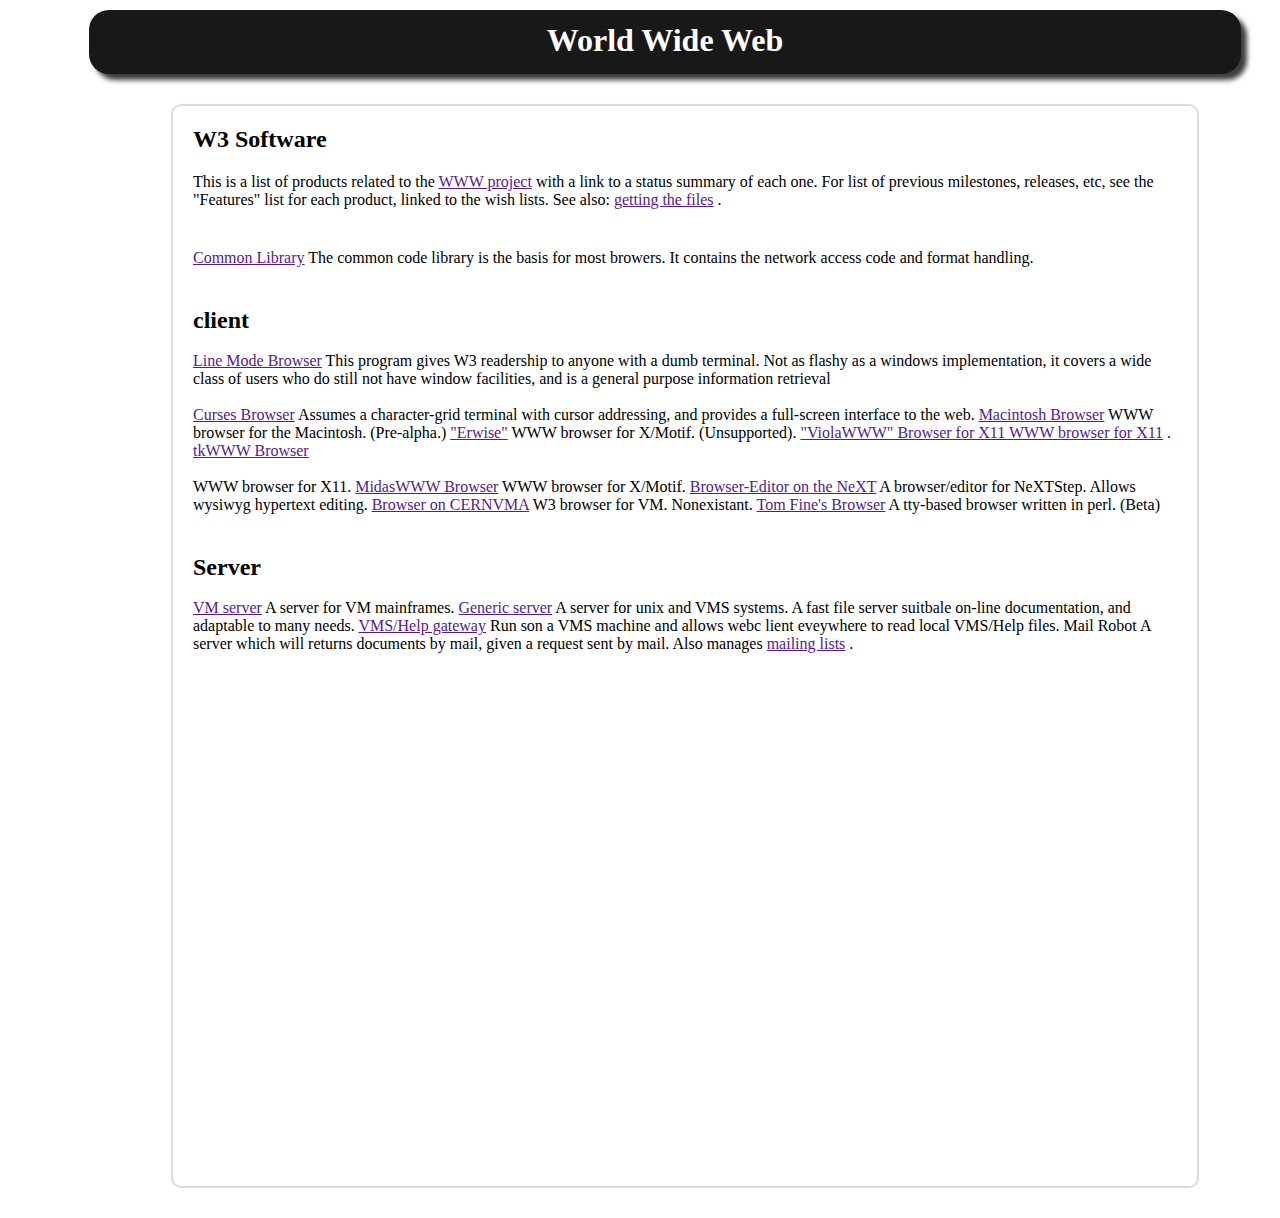
<file: viola.html>
<!DOCTYPE html>
<html lang="en">
<head>
    <meta charset="UTF-8">
    <meta http-equiv="X-UA-Compatible" content="IE=edge">
    <meta name="viewport" content="width=device-width, initial-scale=1.0">
    <title>Subject</title>
    <link rel="stylesheet" href="viola.css">
    <link rel="stylesheet" href="main.css">
</head>
<header><h1>World Wide Web</h1></header>
    <body>
        <div class="content">
            <div class="contents">
                <div class="top"><h2>W3 Software</h2></div>
                <div class="body">
                    <p>
                        This is a list of products related to the <a href="">WWW project</a> with a link to a status summary of each one. For list of previous milestones, releases, etc, see the "Features" list for each product, linked to the wish lists. See also: <a href="">getting the files</a> .
                    </p>
                </div>
                <div class="body">
                    <p>
                        <a href="">Common Library</a> The common code library is the basis for most browers. It contains the network access code and format handling.

                    </p>
            </div>
            <div class="body">
                <h2> client</h2>
                <br>
                <p>
                     <a href="">Line Mode Browser</a> This program gives W3 readership to anyone with a dumb terminal. Not as flashy as a windows implementation, it covers a wide class of users who do still not have window facilities, and is a general purpose information retrieval <br> </br> <a href="">Curses Browser</a>
                     Assumes a character-grid terminal with cursor addressing, and provides a full-screen interface to the web. <a href="">Macintosh Browser</a> WWW browser for the Macintosh. (Pre-alpha.) <a href="">"Erwise"</a>
                     WWW browser for X/Motif. (Unsupported). <a href="">"ViolaWWW" Browser for X11 WWW browser for X11</a> . <a href="">tkWWW Browser</a> <br> <br> WWW browser for X11. <a href=""> MidasWWW Browser</a> WWW browser for X/Motif.
                     <a href="">Browser-Editor on the NeXT</a> A browser/editor for NeXTStep. Allows wysiwyg hypertext editing. <a href="">Browser on CERNVMA</a> W3 browser for VM. Nonexistant. <a href="">Tom Fine's Browser</a> A tty-based browser written in perl. (Beta)
                </p>
            </div>
            <div class="body">
                <h2>Server</h2>
                <br>
                <p>
                    <a href="">VM server</a> A server for VM mainframes. <a href="">Generic server</a> A server for unix and VMS systems. A fast file server suitbale on-line documentation, and adaptable to many needs. <a href="">VMS/Help gateway</a>
                    Run son a VMS machine and allows webc lient eveywhere to read local VMS/Help files. Mail Robot A server which will returns documents by mail, given a request sent by mail. Also manages <a href="">mailing lists</a> .
                </p>
            </div>
        </div>
    </body>
</html>
</file>
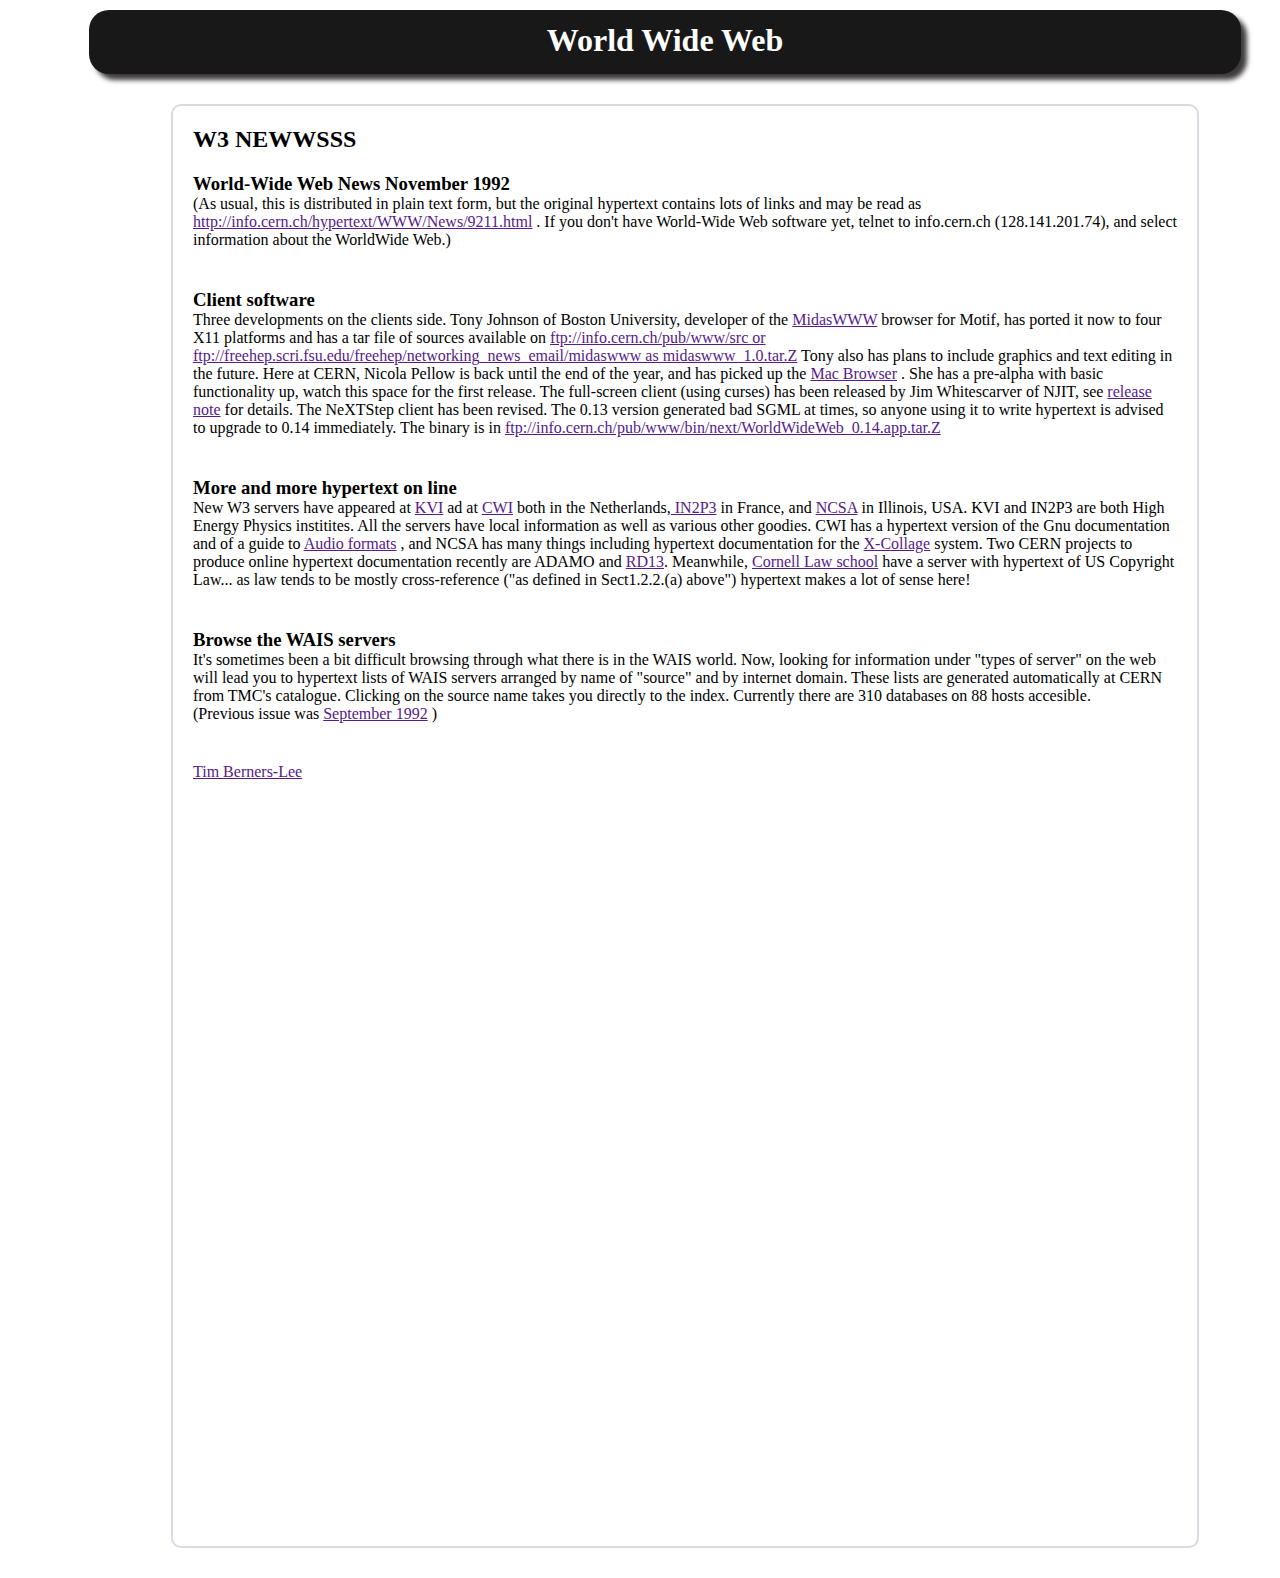
<file: w3news.html>
<!DOCTYPE html>
<html lang="en">
<head>
    <meta charset="UTF-8">
    <meta http-equiv="X-UA-Compatible" content="IE=edge">
    <meta name="viewport" content="width=device-width, initial-scale=1.0">
    <title>W3 NEWWSSS</title>
    <link rel="stylesheet" href="news.css">
    <link rel="stylesheet" href="main.css">
</head>
<header><h1>World Wide Web</h1></header>
    <body>
        <div class="content">
            <div class="contents">
                <div class="top"><h2>W3 NEWWSSS</h2></div>
                <div class="body">
                    <h3>World-Wide Web News November 1992</h3>
                    <p>(As usual, this is distributed in plain text form, but the original hypertext contains lots of links and may be read as <a href="">http://info.cern.ch/hypertext/WWW/News/9211.html</a> . If you don't have World-Wide Web software yet, telnet to info.cern.ch (128.141.201.74), and select information about the WorldWide Web.)</p>

                </div>
                <div class="body">
                    <h3>Client software</h3>
                    <p>Three developments on the clients side. Tony Johnson of Boston University, developer of the <a href="">MidasWWW</a> browser for Motif, has ported it now to four X11 platforms and has a tar file of sources 
                        available on <a href="">ftp://info.cern.ch/pub/www/src or ftp://freehep.scri.fsu.edu/freehep/networking_news_email/midaswww as midaswww_1.0.tar.Z</a>  Tony also has plans to include graphics and text editing in the future.
                        Here at CERN, Nicola Pellow is back until the end of the year, and has picked up the <a href="">Mac Browser</a> . She has a pre-alpha with basic functionality up, watch this space for the first release.
                        The full-screen client (using curses) has been released by Jim Whitescarver of NJIT, see <a href="">release note</a> for details.
                        The NeXTStep client has been revised. The 0.13 version generated bad SGML at times, so anyone using it to write hypertext is advised to upgrade to 0.14 immediately. The binary is in <a href="">ftp://info.cern.ch/pub/www/bin/next/WorldWideWeb_0.14.app.tar.Z</a> 
                    </p> 

                </div>
                <div class="body"><h3>More and more hypertext on line</h3>
                    <p>New W3 servers have appeared at <a href="">KVI</a> ad at <a href="">CWI</a> both in the Netherlands,<a href=""> IN2P3</a> in France, and <a href="">NCSA</a>  in Illinois, USA. KVI and IN2P3 are both High Energy Physics institites. All the servers have local information as well as various other goodies.
                        CWI has a hypertext version of the Gnu documentation and of a guide to <a href="">Audio formats</a> , and NCSA has many things including hypertext documentation for the <a href="">X-Collage</a> system. Two CERN projects to produce online hypertext documentation recently are ADAMO and <a href="">RD13</a>.
                        Meanwhile, <a href="">Cornell Law school</a> have a server with hypertext of US Copyright Law... as law tends to be mostly cross-reference ("as defined in Sect1.2.2.(a) above") hypertext makes a lot of sense here! </p>
            </div>
                <div class="body"><h3>Browse the WAIS servers</h3>
                    <p>It's sometimes been a bit difficult browsing through what there is in the WAIS world. Now, looking for information under "types of server" on the web will lead you to hypertext lists of WAIS servers arranged by name of "source" and by internet domain. These lists are generated automatically at CERN from TMC's catalogue. Clicking on the source name takes you directly to the index. Currently there are 310 databases on 88 hosts accesible.</p>
                    <p>(Previous issue was <a href="">September 1992</a> )</p>
                </div>
                <div class="body">
                    <a href="">Tim Berners-Lee</a>
                </div>
            </div>
        </div>
    </body>
</html>
</file>
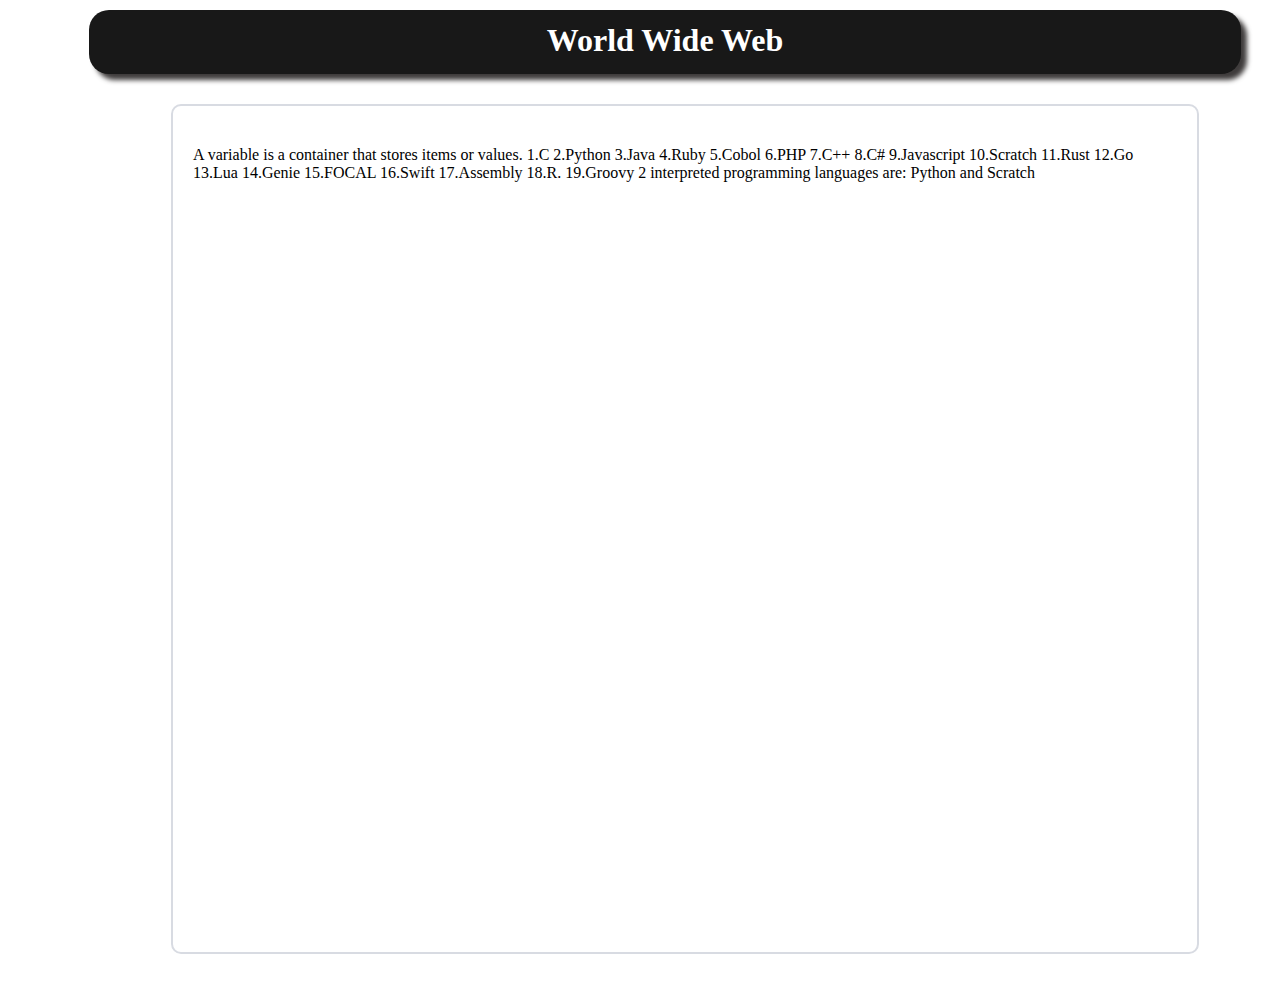
<file: w3server.html>
<!DOCTYPE html>
<html lang="en">
<head>
    <meta charset="UTF-8">
    <meta http-equiv="X-UA-Compatible" content="IE=edge">
    <meta name="viewport" content="width=device-width, initial-scale=1.0">
    <title>World First Website</title>
    <link rel="stylesheet" href="www.css">
    <link rel="stylesheet" href="main.css">
</head>
<header><h1>World Wide Web</h1></header>
<body>
    <div class="content">
        <div class="contents">
            <div class="top"></div>
            <div class="body">
                <p>
                    A variable is a container that stores items or values. 1.C 2.Python 3.Java 4.Ruby 5.Cobol 6.PHP 7.C++ 8.C# 9.Javascript 10.Scratch 11.Rust 12.Go 13.Lua 14.Genie 15.FOCAL 16.Swift 17.Assembly 18.R. 19.Groovy 2 interpreted programming languages are: Python and Scratch
                </p>
            </div>
</file>
<file: news.css>
.content{
    /* background-color: aqua; */
    margin: 30px ;
    margin-left: 120px;
    border-radius: 10px;
    width: 80%;
    border: 2px solid rgb(216, 219, 226);
}
.contents{
    display: flex;
    flex-direction: column;
    height: 160vh;
    /* width: 80%; */
    /* background-color: rgb(27, 24, 24); */
}

.top{
    margin-top: 20px;
    margin-left: 20px;
}

.body{
    margin: 20px;
}
.body ul{
    margin-top: 1px;
}
#ul-info{
    justify-content: space-between;
    list-style-type: none;
}
</file>
<file: main.css>
*{
    margin: 0;
    padding: 0;
}
body{
    justify-items: center;
}

header{
    display: flex;
    height: 4rem;
    width: 90%;
    border: 30px;
    display: flex;
    color: #fff;
    border-radius: 20px;
    margin: 10px;
    margin-left: 60px;
    box-shadow: 6px 6px 5px rgb(63, 60, 60);
    background-color: #181818; 
    justify-content: center;
}
header h1{
    margin-top: 12px;
}
</file>
<file: summary.css>
.content{
    /* background-color: aqua; */
    margin: 30px ;
    margin-left: 120px;
    border-radius: 10px;
    width: 80%;
    border: 2px solid rgb(216, 219, 226);
}
.contents{
    display: flex;
    flex-direction: column;
    height: 110vh;
    /* width: 80%; */
    /* background-color: rgb(27, 24, 24); */
}

.top{
    margin-top: 20px;
    margin-left: 20px;
}

.body{
    margin: 20px;
}
.body ul{
    margin-top: 1px;
}
#ul-info{
    justify-content: space-between;
    list-style-type: none;
}
</file>
<file: www.css>
.content{
    /* background-color: aqua; */
    margin: 30px ;
    margin-left: 120px;
    border-radius: 10px;
    width: 80%;
    border: 2px solid rgb(216, 219, 226);
}
.contents{
    display: flex;
    flex-direction: column;
    height: 94vh;
    /* width: 80%; */
    /* background-color: rgb(27, 24, 24); */
}

.top{
    margin-top: 20px;
    margin-left: 20px;
}


.body{
    margin: 20px;
}
.body ul{
    margin-top: 1px;
}
#ul-info{
    justify-content: space-between;
    list-style-type: none;
}
</file>
<file: getting-code.css>
.content{
    /* background-color: aqua; */
    margin: 30px ;
    margin-left: 120px;
    border-radius: 10px;
    width: 80%;
    border: 2px solid rgb(216, 219, 226);
}
.contents{
    display: flex;
    flex-direction: column;
    height: 300vh;
    /* width: 80%; */
    /* background-color: rgb(27, 24, 24); */
}

.top{
    margin-top: 20px;
    margin-left: 20px;
}

.body{
    margin: 20px;
}
.body ul{
    margin-top: 1px;
}
#ul-info{
    justify-content: space-between;
    list-style-type: none;
}
</file>
<file: viola.css>
.content{
    /* background-color: aqua; */
    margin: 30px ;
    margin-left: 120px;
    border-radius: 10px;
    width: 80%;
    border: 2px solid rgb(216, 219, 226);
}
.contents{
    display: flex;
    flex-direction: column;
    height: 120vh;
    /* width: 80%; */
    /* background-color: rgb(27, 24, 24); */
}

.top{
    margin-top: 20px;
    margin-left: 20px;
}

.body{
    margin: 20px;
}
.body ul{
    margin-top: 1px;
}
#ul-info{
    justify-content: space-between;
    list-style-type: none;
}
</file>
